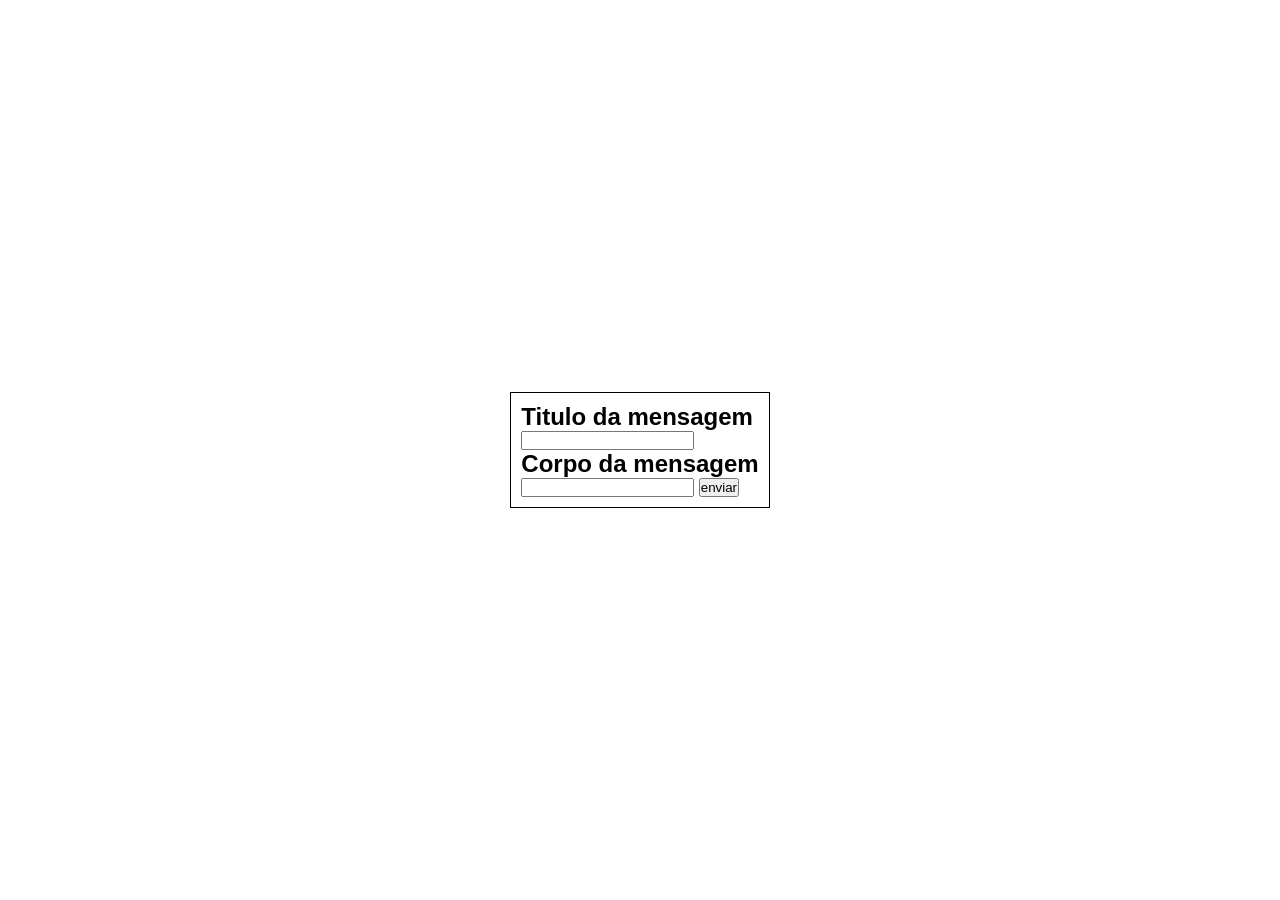
<file: Adm.html>
<!DOCTYPE html>
<html lang="en">
<head>
    <meta charset="UTF-8">
    <meta name="viewport" content="width=device-width, initial-scale=1.0">
    <title>Adm_Pagina</title>
    <link rel="stylesheet" href="Style/adm.css">
    <script src="notificacao.js" defer></script>
</head>
<body>
    <section>
        <div id="Contain_mensagem">
            <h1>Titulo da mensagem</h1>
            <input type="text" id="titulo_mensagem">

            <h2>Corpo da mensagem</h2>
            <input type="text" id="corpo">
            <button onclick="enviarNotificacao()">enviar</button>
        </div>
    </section>
</body>
</html>
</file>
<file: Style/adm.css>
*{
    margin: 0;
    font-family: sans-serif;
    padding: 0;
}

section{
  display: flex; 
  justify-content: center; 
  align-items: center;
  height: 100vh;
}

#Contain_mensagem{
    border: 1px solid black;
    padding: 10px;
}
</file>
